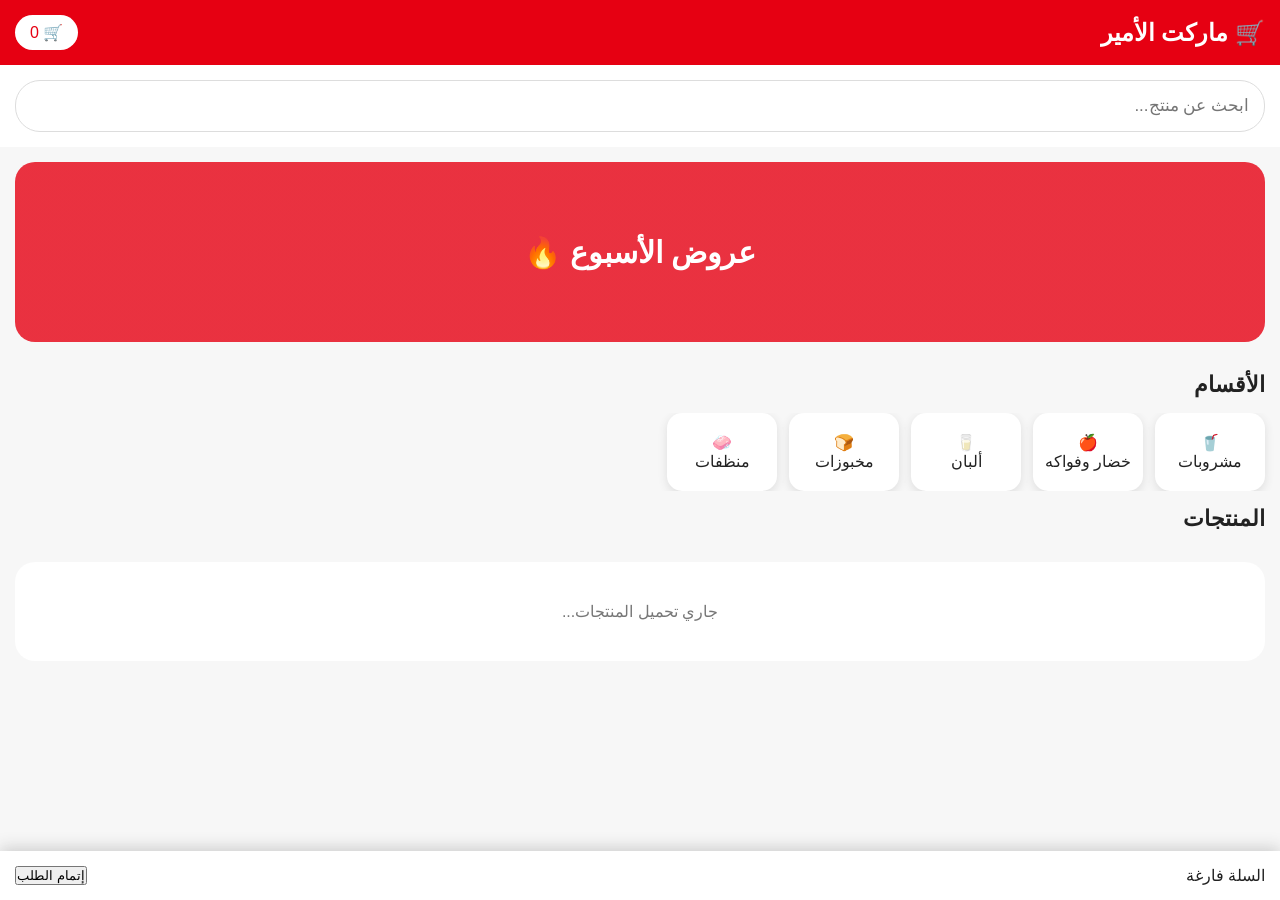
<file: index.html>
<!DOCTYPE html>
<html lang="ar" dir="rtl">

<head>

<meta charset="UTF-8">
<meta name="viewport" content="width=device-width, initial-scale=1.0">

<title>ماركت الأمير</title>

<style>

*{
margin:0;
padding:0;
box-sizing:border-box;
font-family:Tahoma,Arial;
}

body{
background:#f7f7f7;
color:#222;
}

header{
background:#e60012;
color:white;
padding:15px;
position:sticky;
top:0;
z-index:10;
}

.top{
display:flex;
justify-content:space-between;
align-items:center;
}

.logo{
font-size:24px;
font-weight:bold;
}

.cart{
background:white;
color:#e60012;
padding:8px 15px;
border-radius:20px;
}


.search{
padding:15px;
background:white;
}

.search input{
width:100%;
padding:15px;
border-radius:25px;
border:1px solid #ddd;
font-size:17px;
}


.banner{
margin:15px;
height:180px;
border-radius:20px;

background:
linear-gradient(
rgba(230,0,18,.8),
rgba(230,0,18,.8)
),
url("https://via.placeholder.com/900x400");

background-size:cover;

display:flex;
align-items:center;
justify-content:center;

color:white;
font-size:30px;
font-weight:bold;
}


.title{
padding:15px;
font-size:22px;
font-weight:bold;
}


.categories{
display:flex;
overflow:auto;
gap:12px;
padding:0 15px;
}


.category{
background:white;
min-width:110px;
padding:20px 10px;
border-radius:15px;
text-align:center;
box-shadow:0 3px 10px #ddd;
}


.products{

display:grid;
grid-template-columns:
repeat(auto-fit,minmax(160px,1fr));

gap:15px;
padding:15px;

}


.product-card{

background:white;
border-radius:20px;
padding:15px;
box-shadow:0 3px 10px #ddd;

}


.product-card button{

background:#e60012;
color:white;
border:none;
padding:10px 20px;
border-radius:20px;

}


.empty{

background:white;
padding:40px;
border-radius:20px;
text-align:center;
grid-column:1/-1;
color:#777;

}


.cart-box{

position:fixed;
bottom:0;
right:0;
left:0;

background:white;

padding:15px;

box-shadow:0 -3px 15px #ccc;

display:flex;
justify-content:space-between;

}


</style>

</head>
<body>

<header>

<div class="top">

<div class="logo">
🛒 ماركت الأمير
</div>


<div class="cart" id="cartCount">
🛒 0
</div>

</div>

</header>


<div class="search">
<input placeholder="ابحث عن منتج...">
</div>


<div class="banner">
عروض الأسبوع 🔥
</div>


<div class="title">
الأقسام
</div>


<div class="categories">

<div class="category">🥤<br>مشروبات</div>
<div class="category">🍎<br>خضار وفواكه</div>
<div class="category">🥛<br>ألبان</div>
<div class="category">🍞<br>مخبوزات</div>
<div class="category">🧼<br>منظفات</div>

</div>


<div class="title">
المنتجات
</div>


<div class="products" id="products">

<div class="empty">
جاري تحميل المنتجات...
</div>

</div>



<div class="cart-box">

<div id="cartText">
السلة فارغة
</div>


<button id="checkoutBtn">
إتمام الطلب
</button>


</div>



<div id="orderBox" style="
display:none;
position:fixed;
top:15%;
left:10%;
right:10%;
background:white;
padding:20px;
border-radius:20px;
box-shadow:0 5px 20px #999;
z-index:100;
">


<h3>
إتمام الطلب
</h3>


<div id="cartItems"></div>


<input id="customerName"
placeholder="الاسم"
style="width:100%;padding:10px;margin:5px">


<input id="customerPhone"
placeholder="رقم الهاتف"
style="width:100%;padding:10px;margin:5px">


<input id="customerAddress"
placeholder="العنوان"
style="width:100%;padding:10px;margin:5px">


<button id="sendOrder">
إرسال الطلب
</button>


</div>
</body>
</html>
</file>
